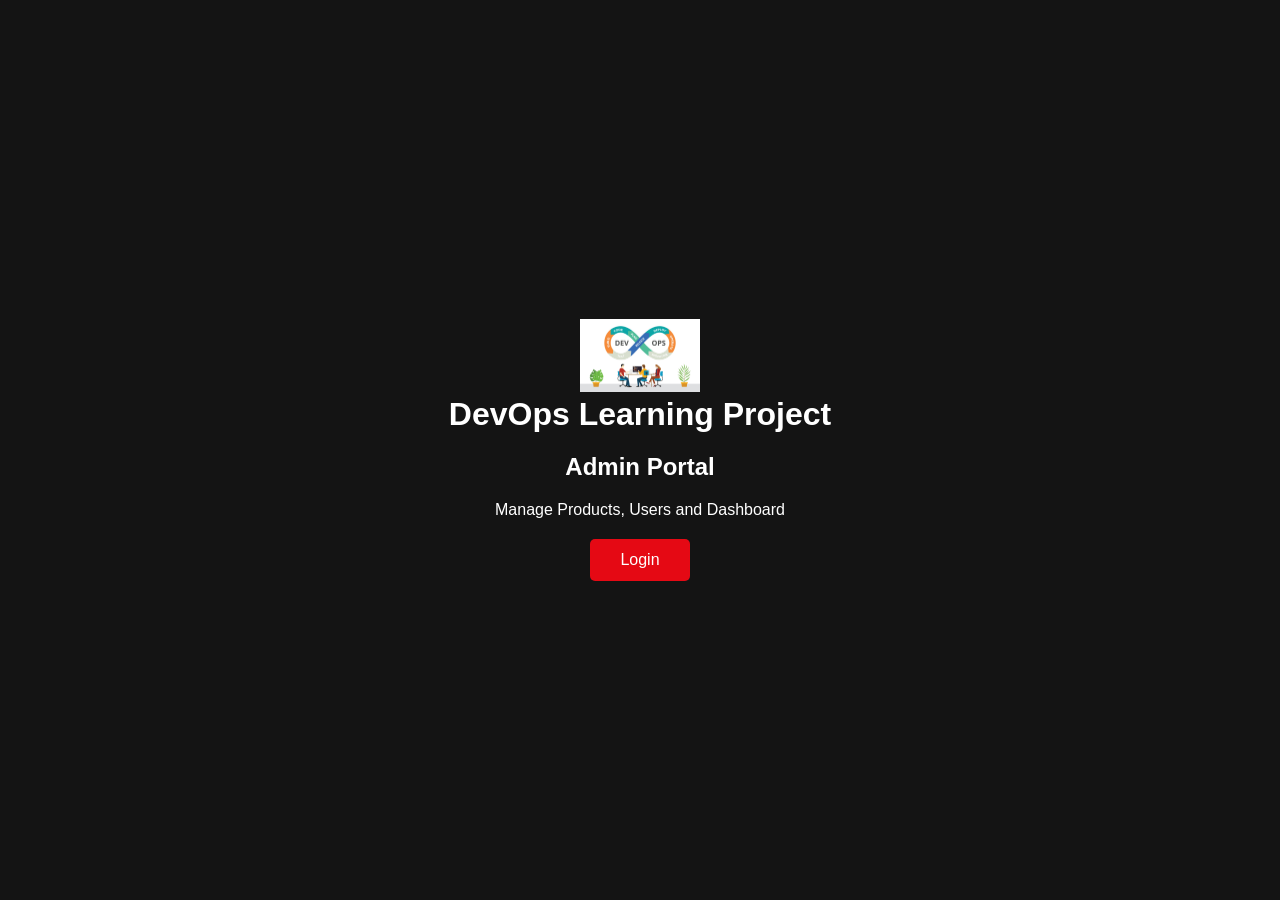
<file: admin-portal/index.html>
<!DOCTYPE html>
<html lang="en">

<head>

    <meta charset="UTF-8">

    <title>Admin Portal</title>

    <link rel="stylesheet" href="css/style.css">

</head>

<body>

<div class="container">
    <img src="images/team-of-programmer-concept-with-devops-software-development-free-vector.jpg"
         width="120"
         alt="Logo">

    <h1>DevOps Learning Project</h1>

    <h2>Admin Portal</h2>

    <p>

        Manage Products, Users and Dashboard

    </p>

    <a href="login.html" class="btn">

        Login

    </a>

</div>

</body>

</html>
</file>
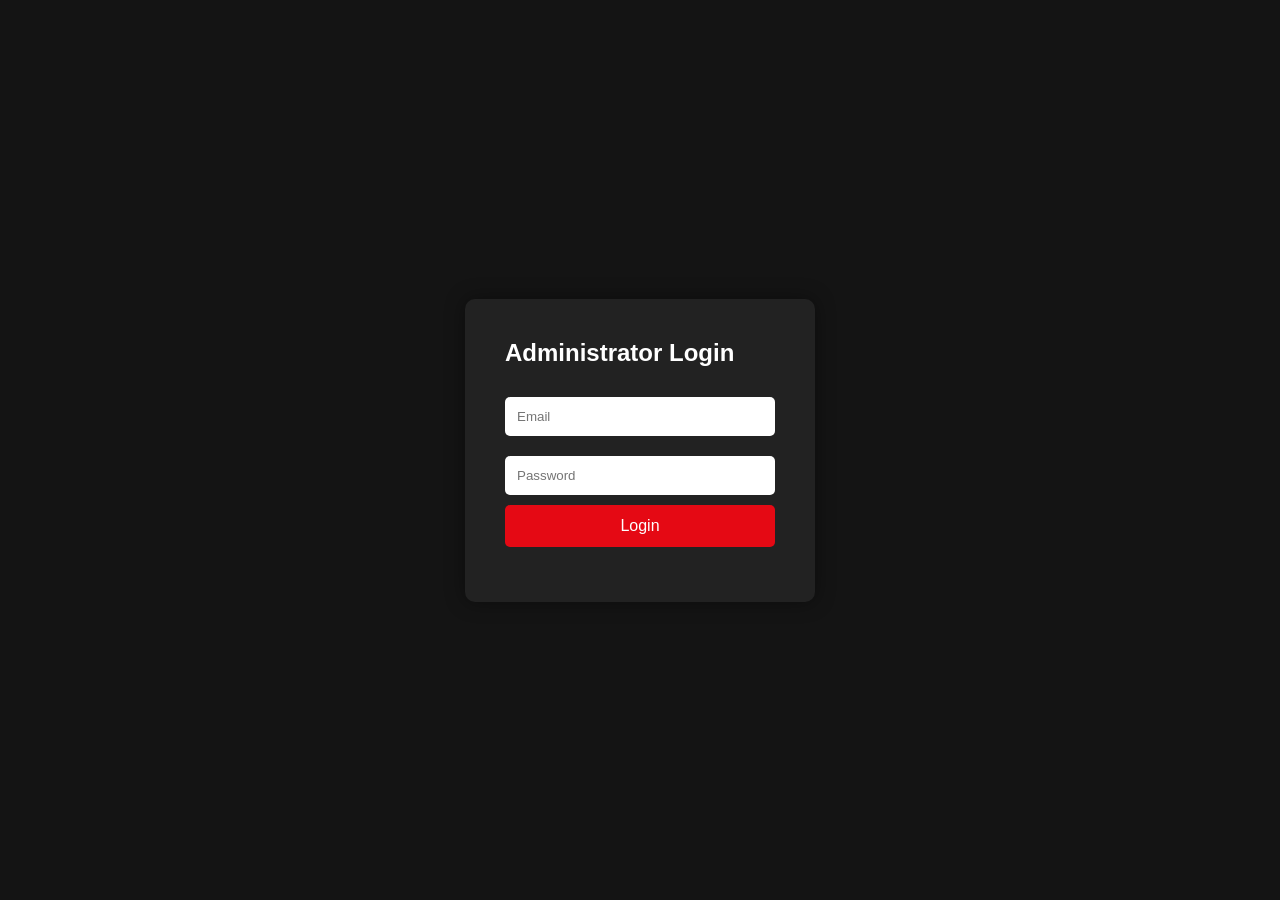
<file: admin-portal/login.html>
<!DOCTYPE html>
<html>

<head>

    <title>Admin Login</title>

    <link rel="stylesheet" href="css/style.css">

</head>

<body>

<div class="login-card">

    <h2>Administrator Login</h2>

    <form id="loginForm">

        <input
                type="email"
                id="email"
                placeholder="Email"
                required>

        <input
                type="password"
                id="password"
                placeholder="Password"
                required>

        <button type="submit">

            Login

        </button>

    </form>

    <p id="message"></p>

</div>

<script src="js/api.js"></script>

<script src="js/auth.js"></script>

</body>

</html>
</file>
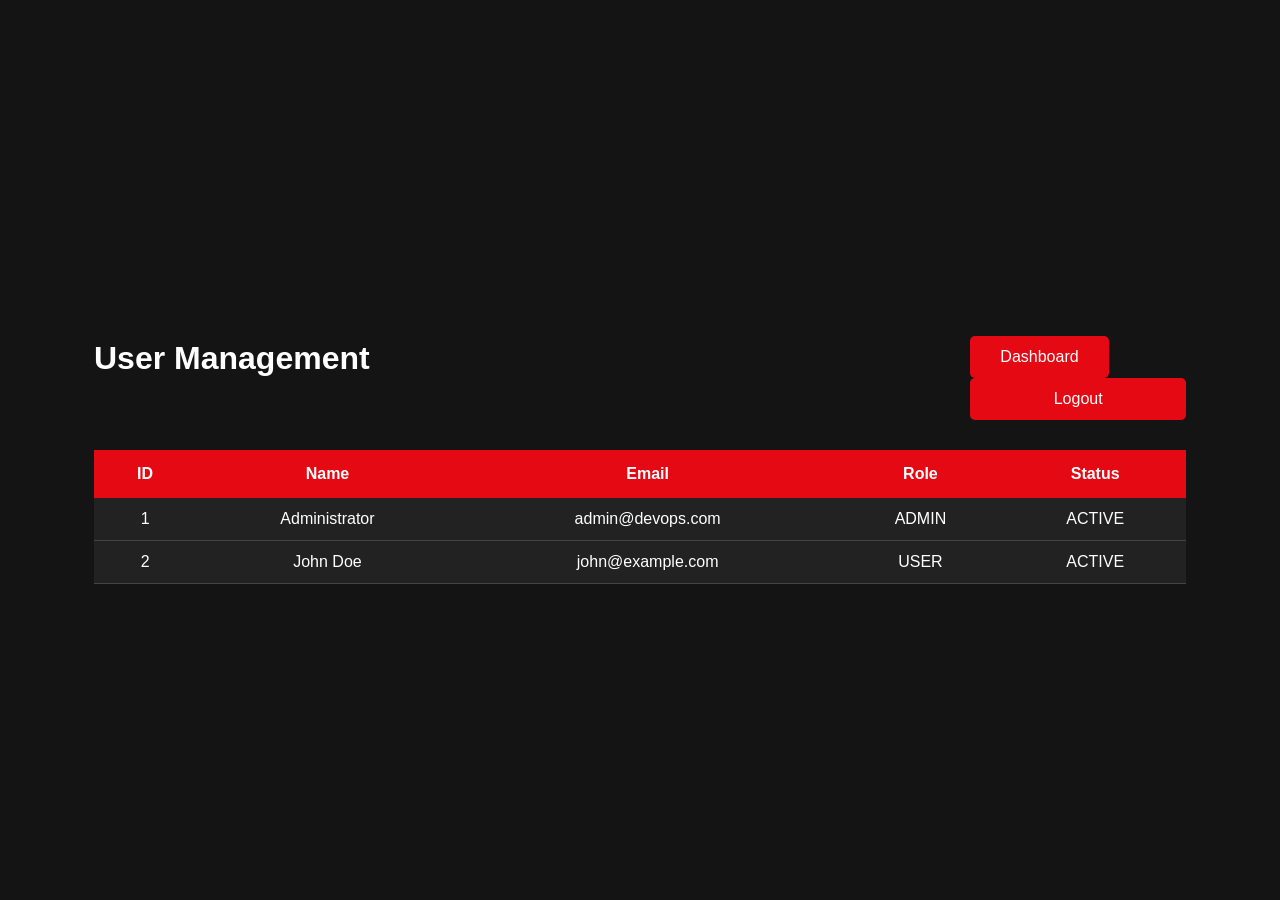
<file: admin-portal/users.html>
<!DOCTYPE html>
<html lang="en">

<head>

    <meta charset="UTF-8">

    <title>User Management</title>

    <link rel="stylesheet" href="css/style.css">

</head>

<body>

<div class="dashboard">

    <header>

        <h1>User Management</h1>

        <div>

            <a href="dashboard.html" class="btn">
                Dashboard
            </a>

            <button onclick="logout()">
                Logout
            </button>

        </div>

    </header>

    <table>

        <thead>

        <tr>

            <th>ID</th>

            <th>Name</th>

            <th>Email</th>

            <th>Role</th>

            <th>Status</th>

        </tr>

        </thead>

        <tbody>

        <tr>

            <td>1</td>

            <td>Administrator</td>

            <td>admin@devops.com</td>

            <td>ADMIN</td>

            <td>ACTIVE</td>

        </tr>

        <tr>

            <td>2</td>

            <td>John Doe</td>

            <td>john@example.com</td>

            <td>USER</td>

            <td>ACTIVE</td>

        </tr>

        </tbody>

    </table>

</div>

<script src="js/api.js"></script>
<script src="js/auth.js"></script>

</body>

</html>
</file>
<file: admin-portal/css/style.css>
*{

margin:0;

padding:0;

box-sizing:border-box;

font-family:Arial,sans-serif;

}

body{

background:#141414;

color:white;

display:flex;

justify-content:center;

align-items:center;

height:100vh;

}

.container{

text-align:center;

}

.login-card{

background:#222;

padding:40px;

width:350px;

border-radius:10px;

box-shadow:0 0 20px rgba(0,0,0,.4);

}

input{

width:100%;

padding:12px;

margin:10px 0;

border:none;

border-radius:5px;

}

button{

width:100%;

padding:12px;

background:#e50914;

color:white;

border:none;

cursor:pointer;

border-radius:5px;

font-size:16px;

}

button:hover{

background:#b20710;

}

.btn{

display:inline-block;

margin-top:20px;

padding:12px 30px;

background:#e50914;

color:white;

text-decoration:none;

border-radius:5px;

}

.btn:hover{

background:#b20710;

}

h1,h2{

margin-bottom:20px;

}

p{

margin-top:15px;

}

.dashboard{

width:90%;

margin:auto;

padding:30px;

}

header{

display:flex;

justify-content:space-between;

align-items:center;

margin-bottom:30px;

}

.cards{

display:grid;

grid-template-columns:repeat(auto-fit,minmax(220px,1fr));

gap:20px;

margin-bottom:40px;

}

.card{

background:#222;

padding:25px;

border-radius:10px;

text-align:center;

box-shadow:0 0 15px rgba(0,0,0,.4);

}

.card h3{

margin-bottom:15px;

font-size:18px;

}

.card h2{

font-size:28px;

color:#e50914;

}

.menu{

display:flex;

justify-content:center;

gap:20px;

margin-top:20px;

}

table{

width:100%;

border-collapse:collapse;

margin-top:30px;

background:#222;

}

table th{

background:#e50914;

padding:15px;

}

table td{

padding:12px;

text-align:center;

border-bottom:1px solid #444;

}

.product-form{

background:#222;

padding:20px;

border-radius:10px;

}

.product-form input{

margin-bottom:12px;

}
</file>
